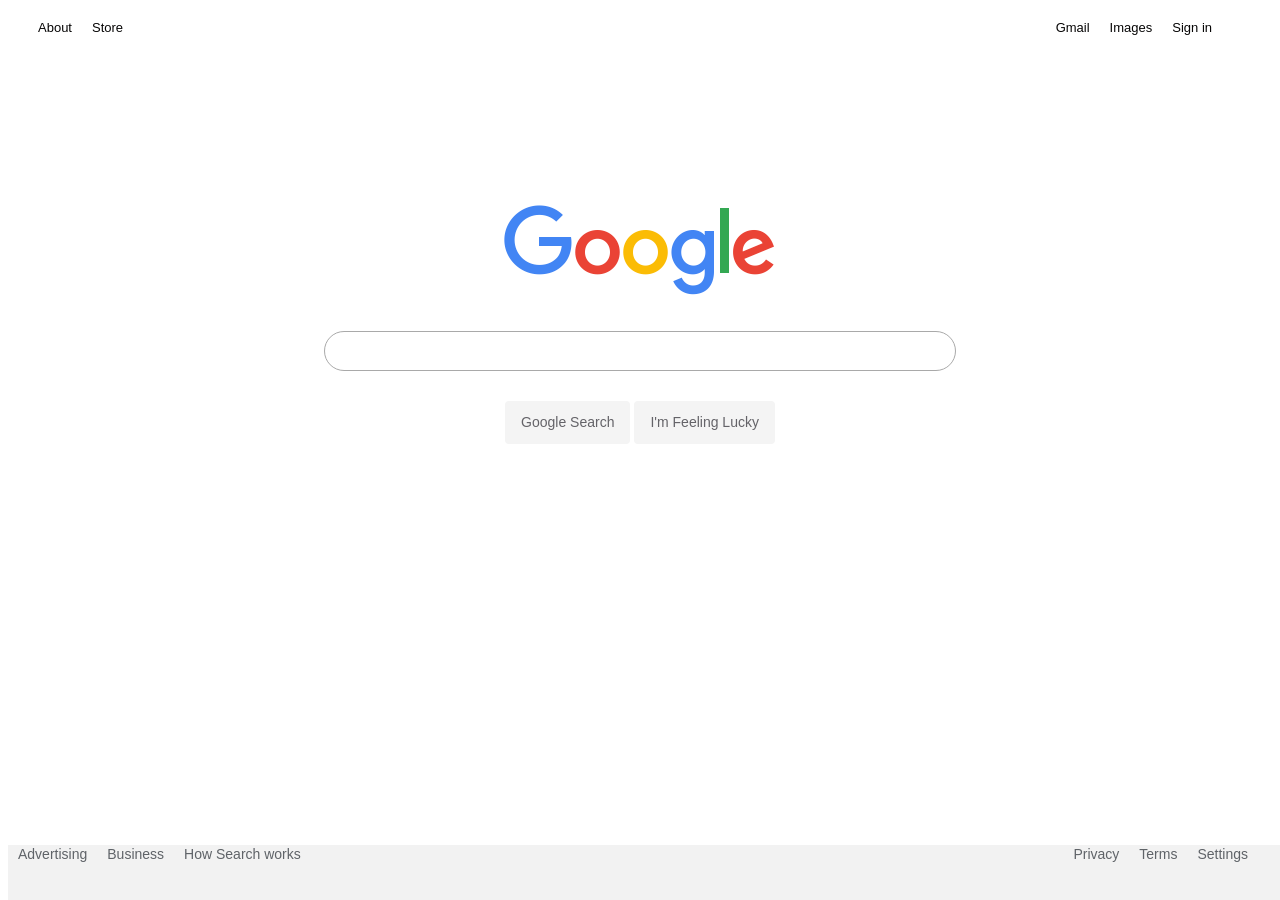
<file: index.html>
<!DOCTYPE html>
<html>
    <head>
        <meta charset="UTF-8">
<title>Google</title>
<link rel="stylesheet" href="stylesheet.css">
    </head>
        <ul id="nav-top">
            <li><a href="https://github.com/Blissblass/google-homepage">About</a></li>
            <li><a href="https://github.com/Blissblass/google-homepage">Store</a></li>
            <div class="right">
            <li><a href="https://github.com/Blissblass/google-homepage">Gmail</a></li>
            <li><a href="hhttps://github.com/Blissblass/google-homepage">Images</a></li>
            <li><a href="hhttps://github.com/Blissblass/google-homepage">Sign in</a></li>
        </div>
        </ul>
<main>
        <img src="google-logo.png" alt="Logo" id="logo">
        <form id="search">
            <input type="search" id="searchinput">
                <input type="button" class="button" value="Google Search">
                <input type="button" class="button" value="I'm Feeling Lucky">
        </form>
</main>
        <footer>
            <ul id="nav-bottom">
                <li><a href="https://github.com/Blissblass/google-homepage">Advertising</a></li>
                <li><a href="https://github.com/Blissblass/google-homepage">Business</a></li>
                <li><a href="https://github.com/Blissblass/google-homepage">How Search works</a></li>
                <div class="right">
                <li><a href="https://github.com/Blissblass/google-homepage">Privacy</a></li>
                <li><a href="https://github.com/Blissblass/google-homepage">Terms</a></li>
                <li><a href="https://github.com/Blissblass/google-homepage">Settings</a></li>
                </div>
            </ul>
        </footer>
</body>
</html>
</file>
<file: stylesheet.css>
a {
    color:rgb(7, 6, 6);
    text-decoration:none;
}

form {
    width:50%;
    margin-left:25%;

}

#nav-top {
    margin-top: 15px;
    overflow:hidden;
    font-family: sans-serif;
    font-size: 13px;
    color: #000000;
    margin: 20px;
}


main {
    display: block;
    margin: auto;
    margin-top: 170px;
    width: 100%;
    height: 100%;
    text-align: center;
}

#searchinput {
    background-color: transparent;
    border-radius: 25px;
    border: 1px darkgrey solid;
    width: 100%;
    height: 40px;
    margin: 30px 0px;
}

input:focus, textarea {
    outline: none !important;
}

#nav-bottom {
    background-color: #f2f2f2;
    overflow: hidden;
    bottom: 0;
    width: 100%;
    height: 55px;
    position: absolute;
}

.right {
    float: right;
    margin-right:30px;
}

#nav-bottom a{
    margin: 20px 10px;
    font-size: 14px;
    color: #5f6368;
  }

.button {
    text-decoration: none;
    padding: 8px 16px;
    border-radius: 4px;
    font-size: 14px;
    display: inline-block;
    width: auto;
    line-height: 27px;
    overflow: visible;
    background-color: #f4f4f4;
    color: #646368;
    text-align: center;
    border: none;
    
}

.button:hover {
    border:1px darkgray solid;
    }

#searchinput:hover {
    box-shadow: 0px 1px 3px 1px rgb(233, 225, 225);
    }

ul {
    list-style-type: none;
    margin: 0;
    padding: 0;
    list-style: none;
  }

  li {
    float:left;
}

li a {
    margin: 10px;
    font-family:arial,sans-serif;
}
</file>
